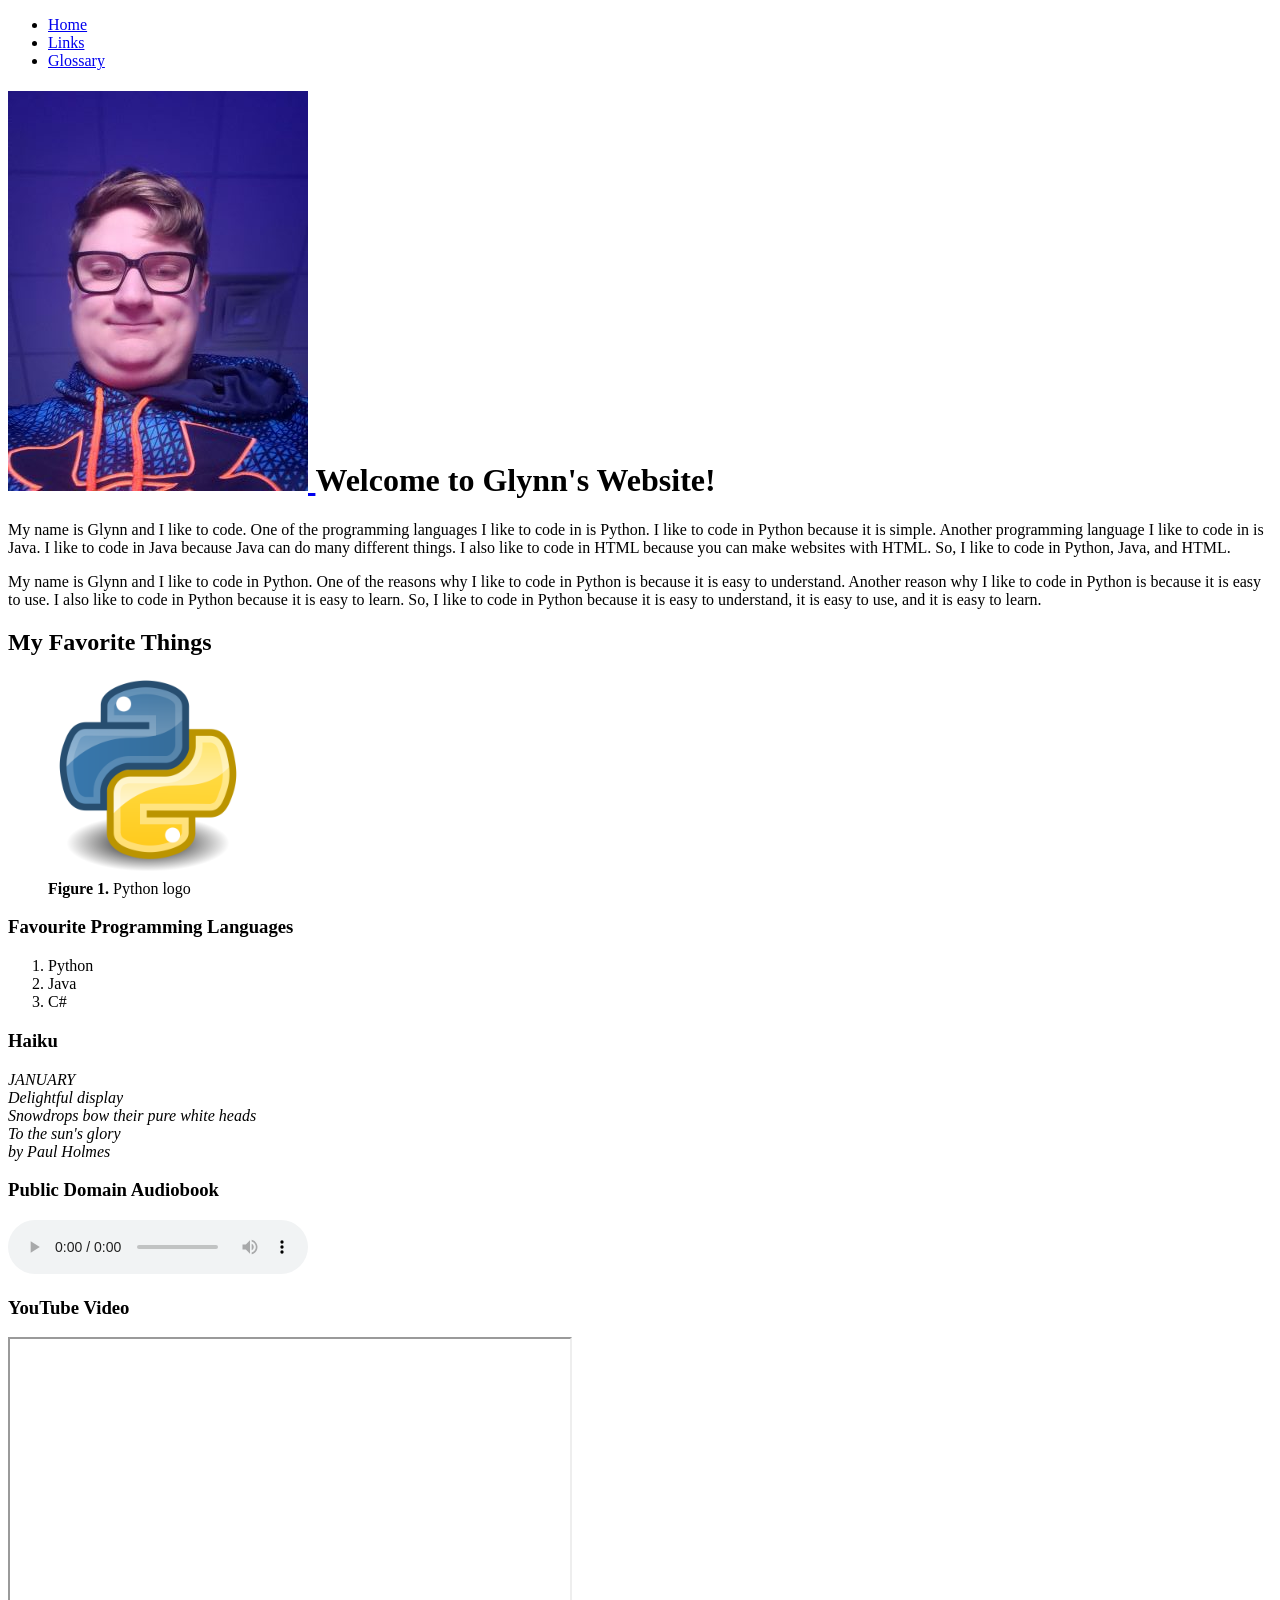
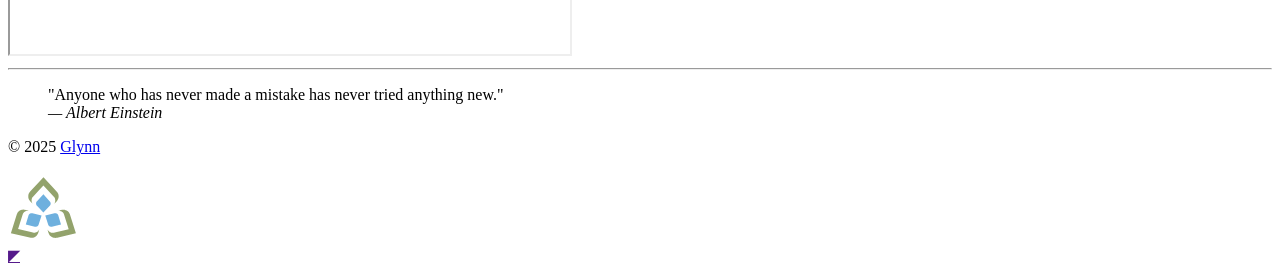
<file: index.html>
<!DOCTYPE html>
<html lang="en">

<head>
  <meta charset="utf-8">
  <title>Lab3</title>
  <meta name="author" content="Glynn">
  <meta name="description" content="My lab2 website">
  <link rel="icon" type="image/png" href="GLYNN494/favicon-96x96.png" sizes="96x96">
  <link rel="icon" type="image/svg+xml" href="GLYNN494/favicon.svg">
  <link rel="shortcut icon" href="GLYNN494/favicon.ico">
  <link rel="apple-touch-icon" sizes="180x180" href="GLYNN494/apple-touch-icon.png">
  <link rel="manifest" href="GLYNN494/site.webmanifest">
</head>

<body>
  <div class="width-wrap">
    <header id="top">
      <nav>
        <ul>
          <li>
            <a href="index.html">
              Home
            </a>
          </li>
          <li>
            <a href="links.html">
              Links
            </a>
          </li>
          <li>
            <a href="glossary.html">
              Glossary
            </a>
          </li>
        </ul>
      </nav>
    </header>
    <main>
      <h1>
        <a href="images/ImageofSelf.jpg">
          <img src="images/ImageofSelfThumbnail1.jpg" sizes="(max-width:500px) 150px, 
        300px" srcset="images/ImageofSelfThumbnail1.jpg 150w, images/ImageofSelfThumbnail2.jpg 300w"
            alt="Image of self">
        </a>
        Welcome to Glynn's Website!
      </h1>
      <p>
        My name is Glynn and I like to code. One of the programming languages I like to code in is Python. I like to
        code in Python because it is simple. Another programming language I like to code in is Java. I like to code in
        Java because Java can do many different things. I also like to code in HTML because you can make websites with
        HTML. So, I like to code in Python, Java, and HTML.
      </p>
      <p>
        My name is Glynn and I like to code in Python. One of the reasons why I like to code in Python is because it is
        easy to understand. Another reason why I like to code in Python is because it is easy to use. I also like to
        code in Python because it is easy to learn. So, I like to code in Python because it is easy to understand, it is
        easy to use, and it is easy to learn.
      </p>
      <h2>
        My Favorite Things
      </h2>
      <figure>
        <a href="https://www.python.org">
          <img src="images/logo.png" alt="logo" width="200" height="200">
        </a>
        <figcaption>
          <strong> Figure 1. </strong> Python logo
        </figcaption>
      </figure>
      <h3>
        Favourite Programming Languages
      </h3>
      <ol>
        <li>
          Python
        </li>
        <li>
          Java
        </li>
        <li>
          C#
        </li>
      </ol>
      <h3>
        Haiku
      </h3>
      <p>
        <cite>
          JANUARY <br> Delightful display <br> Snowdrops bow their pure white heads <br> To the sun's glory <br> by
          <span class="author"> Paul Holmes </span>
        </cite>
      </p>
      <h3>
        Public Domain Audiobook
      </h3>
      <audio controls>
        <source src="https://ia800200.us.archive.org/8/items/historical_tales_v4_1010/historicaltales04_26_morris.mp3"
          type="audio/mp3">
        <a href="historicaltales04_26_morris.mp3">Your browser does not support this audio file here is a link to
          download the audio file</a>
      </audio>
      <h3>
        YouTube Video
      </h3>
      <iframe width="560" height="315" src="https://www.youtube.com/embed/FV-0f4NfQ60?si=wlioVyWiGrkUNJKM"
        title="YouTube video player" 
        allow="accelerometer; autoplay; clipboard-write; encrypted-media; gyroscope; picture-in-picture; web-share"
        referrerpolicy="strict-origin-when-cross-origin" allowfullscreen>
      </iframe>
    </main>
    <footer>
      <hr>
      <blockquote>
        "Anyone who has never made a mistake has never tried anything new." <br>
        <cite> &mdash; <span class="author"> Albert Einstein </span> </cite>
      </blockquote>
      <p>
        &copy; 2025 <a href="mailto:24005191@saultcollege.ca?subject=Message%20from%20CSD112%20Website">Glynn</a>
      </p>
      <picture>
        <source type="image/svg+xml" srcset="images/sc-logo.svg" width="70">
        <img src="images/sc-logo.png" alt="Sault College logo"
          srcset="images/sc-logo.png, images/sc-logo_105.png 1.5x, images/sc-logo_140.png 2x">
      </picture>
    </footer>
    <a href="" title="Back to top">
      ◤
    </a>
  </div>
</body>

</html>
<!-- Found me!-->
</file>
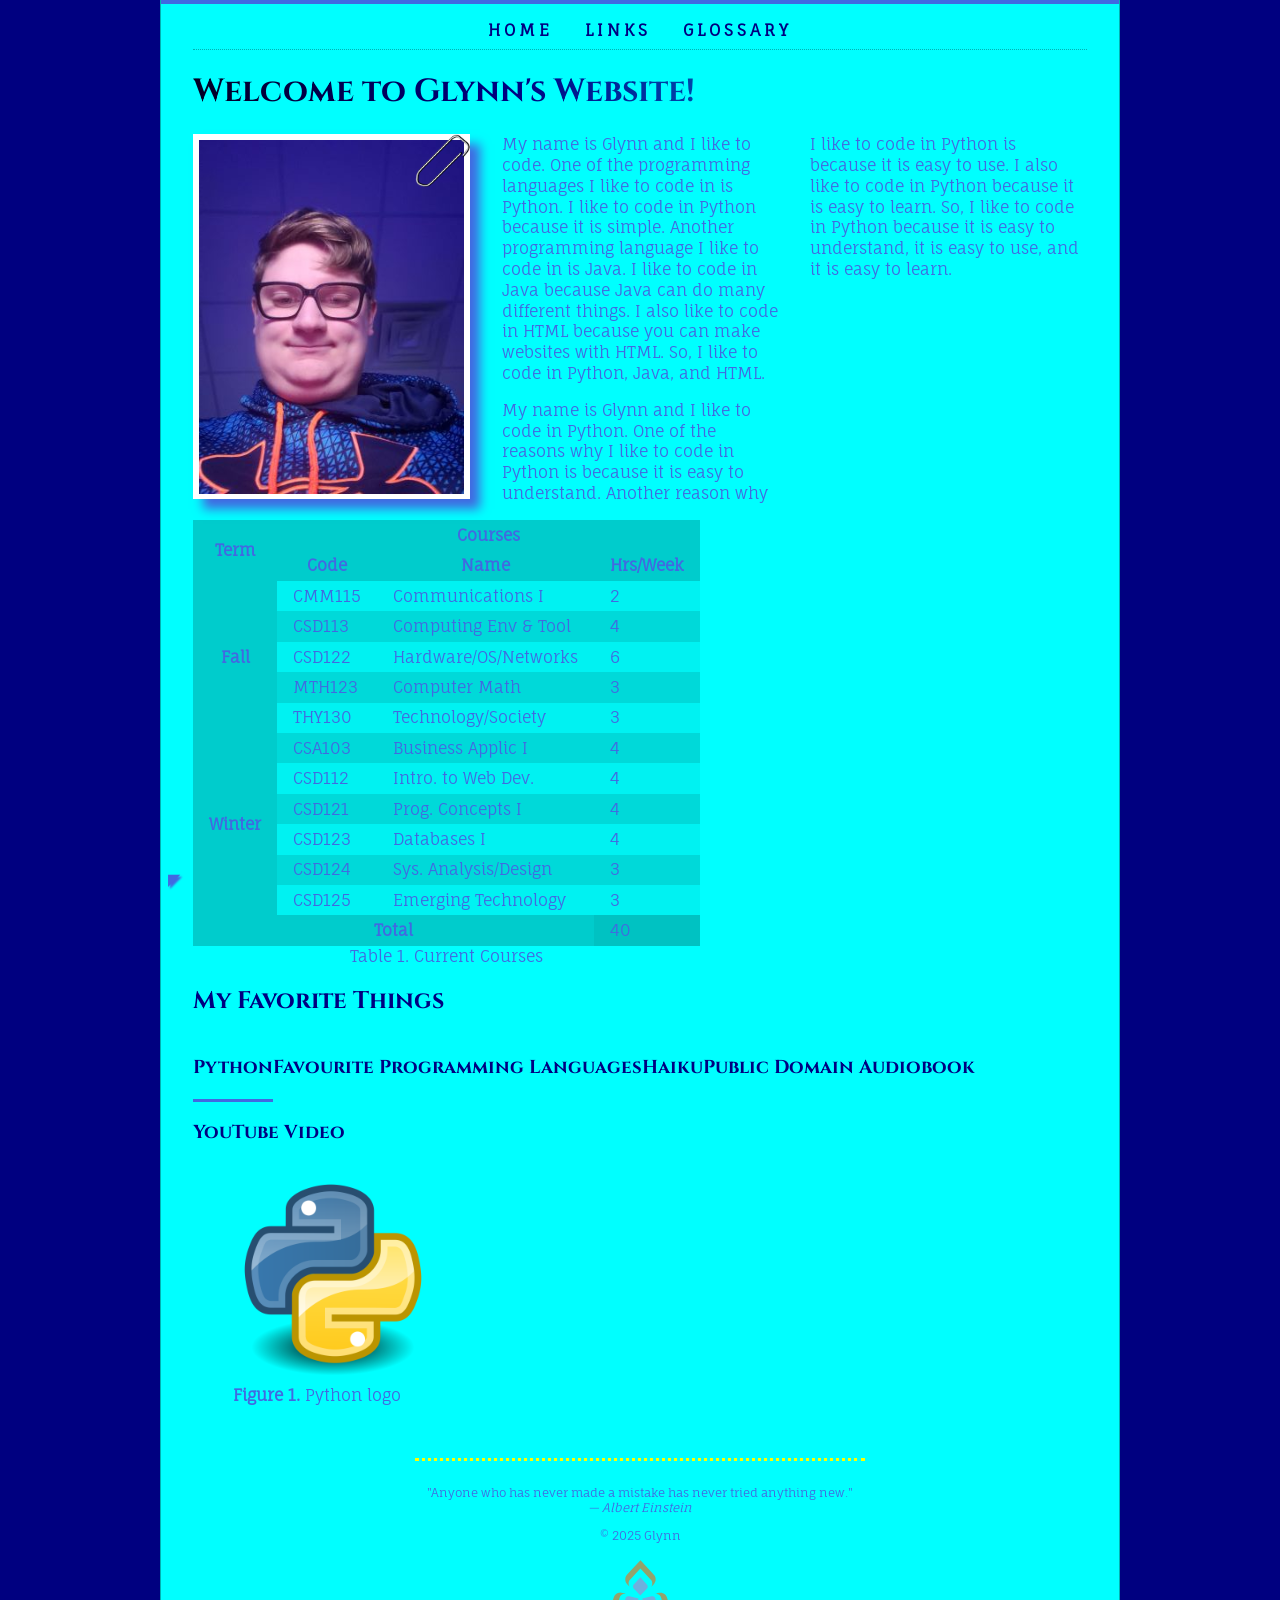
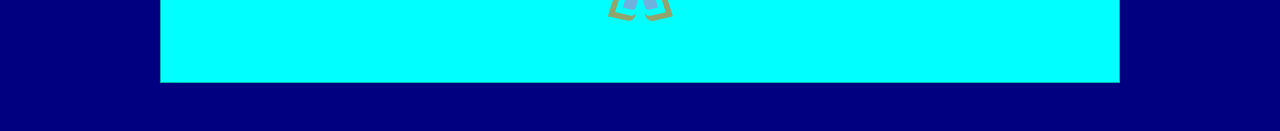
<file: site/index.html>
<!DOCTYPE html>
<html lang="en">

<head>
  <meta charset="utf-8">
  <title>Lab8</title>
  <meta name="author" content="Glynn">
  <meta name="description" content="My lab8 website">
  <link rel="icon" type="image/png" href="./favicon-96x96.png" sizes="96x96">
  <link rel="icon" type="image/svg+xml" href="./favicon.svg">
  <link rel="shortcut icon" href="./favicon.ico">
  <link rel="apple-touch-icon" sizes="180x180" href="./apple-touch-icon.png">
  <link rel="manifest" href="./site.webmanifest">
  <link rel="stylesheet" href="styles/normalize.css">
  <link rel="stylesheet" href="styles/main.css">
  <link rel="preconnect" href="https://fonts.googleapis.com">
  <link rel="preconnect" href="https://fonts.gstatic.com" crossorigin>
  <link href="https://fonts.googleapis.com/css2?family=Cinzel:wght@400..900&family=Fauna+One&display=swap"
    rel="stylesheet">
  <meta name="viewport" content="width=device-width,initial-scale=1">
</head>

<body>
  <div class="width-wrap">
    <header id="top">
      <nav>
        <input type="checkbox" id="menu-toggle">
        <label for="menu-toggle" class="sandwich-icon">
        </label>
        <ul>
          <li><a href="index.html">Home</a></li>
          <li><a href="links.html">Links</a></li>
          <li><a href="glossary.html">Glossary</a></li>
        </ul>
      </nav>
    </header>
    <main>
      <h1>
        Welcome to Glynn's Website!
      </h1>
      <div class="bio">
        <a href="images/ImageofSelf.jpg">
          <img src="images/ImageofSelfThumbnail1.jpg" sizes="(max-width:500px) 150px, 
      300px" srcset="images/ImageofSelfThumbnail1.jpg 150w, images/ImageofSelfThumbnail2.jpg 300w" alt="Image of self">
          <img src="images/paperclip.png" class="paperclip" alt="Paperclip">
        </a>
        <p>
          My name is Glynn and I like to code. One of the programming languages I like to code in is Python. I like to
          code in Python because it is simple. Another programming language I like to code in is Java. I like to code in
          Java because Java can do many different things. I also like to code in HTML because you can make websites with
          HTML. So, I like to code in Python, Java, and HTML.
        </p>
        <p>
          My name is Glynn and I like to code in Python. One of the reasons why I like to code in Python is because it
          is
          easy to understand. Another reason why I like to code in Python is because it is easy to use. I also like to
          code in Python because it is easy to learn. So, I like to code in Python because it is easy to understand, it
          is
          easy to use, and it is easy to learn.
        </p>
        <table>
          <caption>Table 1. Current Courses</caption>
          <thead>
            <tr>
              <th rowspan="2" scope="col">Term</th>
              <th colspan="3" scope="colgroup">Courses</th>
            </tr>
            <tr>
              <th scope="col">Code</th>
              <th scope="col">Name</th>
              <th scope="col">Hrs/Week</th>
            </tr>
          </thead>
          <tbody>
            <tr>
              <th rowspan="5" scope="rowgroup">Fall</th>
              <td id="fallfirst">CMM115</td>
              <td>Communications I</td>
              <td>2</td>
            </tr>
            <tr>
              <td>CSD113</td>
              <td>Computing Env & Tool</td>
              <td>4</td>
            </tr>
            <tr>
              <td>CSD122</td>
              <td>Hardware/OS/Networks</td>
              <td>6</td>
            </tr>
            <tr>
              <td>MTH123</td>
              <td>Computer Math</td>
              <td>3</td>
            </tr>
            <tr>
              <td>THY130</td>
              <td>Technology/Society</td>
              <td>3</td>
            </tr>
            <tr>
              <th rowspan="6" scope="rowgroup">Winter</th>
              <td id="winterfirst">CSA103</td>
              <td>Business Applic I</td>
              <td>4</td>
            </tr>
            <tr>
              <td>CSD112</td>
              <td>Intro. to Web Dev.</td>
              <td>4</td>
            </tr>
            <tr>
              <td>CSD121</td>
              <td>Prog. Concepts I</td>
              <td>4</td>
            </tr>
            <tr>
              <td>CSD123</td>
              <td>Databases I</td>
              <td>4</td>
            </tr>
            <tr>
              <td>CSD124</td>
              <td>Sys. Analysis/Design</td>
              <td>3</td>
            </tr>
            <tr>
              <td>CSD125</td>
              <td>Emerging Technology</td>
              <td>3</td>
            </tr>
          </tbody>
          <tfoot>
            <tr>
              <th colspan="3" scope="row">Total</th>
              <td>40</td>
            </tr>
          </tfoot>
        </table>
      </div>
      <h2>My Favorite Things</h2>
      <div class="favourites">
        <input type="radio" name="favourites" id="tab1" checked>
        <label for="tab1">
          <h3>
            Python
          </h3>
        </label>
        <div>
          <figure>
            <a href="https://www.python.org">
              <img src="images/logo.png" alt="logo" width="200" height="200">
            </a>
            <figcaption>
              <strong> Figure 1. </strong> Python logo
            </figcaption>
          </figure>
        </div>
        <input type="radio" name="favourites" id="tab2">
        <label for="tab2">
          <h3>
            Favourite Programming Languages
          </h3>
        </label>
        <div>
          <ol>
            <li>
              Python
            </li>
            <li>
              Java
            </li>
            <li>
              C#
            </li>
          </ol>
        </div>
        <input type="radio" name="favourites" id="tab3">
        <label for="tab3">
          <h3>
            Haiku
          </h3>
        </label>
        <div>
          <p>
            JANUARY <br> Delightful display <br> Snowdrops bow their pure white heads <br> To the sun's glory <br>

            <cite>by <span class="author"> Paul Holmes </span></cite>
          </p>
        </div>
        <input type="radio" name="favourites" id="tab4">
        <label for="tab4">
          <h3>
            Public Domain Audiobook
          </h3>
        </label>
        <div>
          <audio controls>
            <source
              src="https://ia800200.us.archive.org/8/items/historical_tales_v4_1010/historicaltales04_26_morris.mp3"
              type="audio/mp3">
            <a href="./historicaltales04_26_morris.mp3">Your browser does not support this audio file here is a link to
              download the audio file</a>
          </audio>
        </div>
        <input type="radio" name="favourites" id="tab5">
        <label for="tab5">
          <h3>
            YouTube Video
          </h3>
        </label>
        <div>
          <iframe width="560" height="315" src="https://www.youtube.com/embed/FV-0f4NfQ60?si=wlioVyWiGrkUNJKM"
            title="YouTube video player"
            allow="accelerometer; autoplay; clipboard-write; encrypted-media; gyroscope; picture-in-picture; web-share"
            referrerpolicy="strict-origin-when-cross-origin" allowfullscreen>
          </iframe>
        </div>
      </div>
    </main>
    <footer>
      <hr>
      <blockquote>
        "Anyone who has never made a mistake has never tried anything new." <br>
        <cite>&mdash; <span class="author"> Albert Einstein </span> </cite>
      </blockquote>
      <p>
        &copy; 2025 <a href="mailto:24005191@saultcollege.ca?subject=Message%20from%20CSD112%20Website">Glynn</a>
      </p>
      <picture>
        <source type="image/svg+xml" srcset="images/sc-logo.svg" width="70">
        <img src="images/sc-logo.png" alt="Sault College logo"
          srcset="images/sc-logo.png, images/sc-logo_105.png 1.5x, images/sc-logo_140.png 2x">
      </picture>
    </footer>
    <a href="#top" title="Back to top">◤</a>
  </div>
</body>

</html>
<!-- Found me!-->
</file>
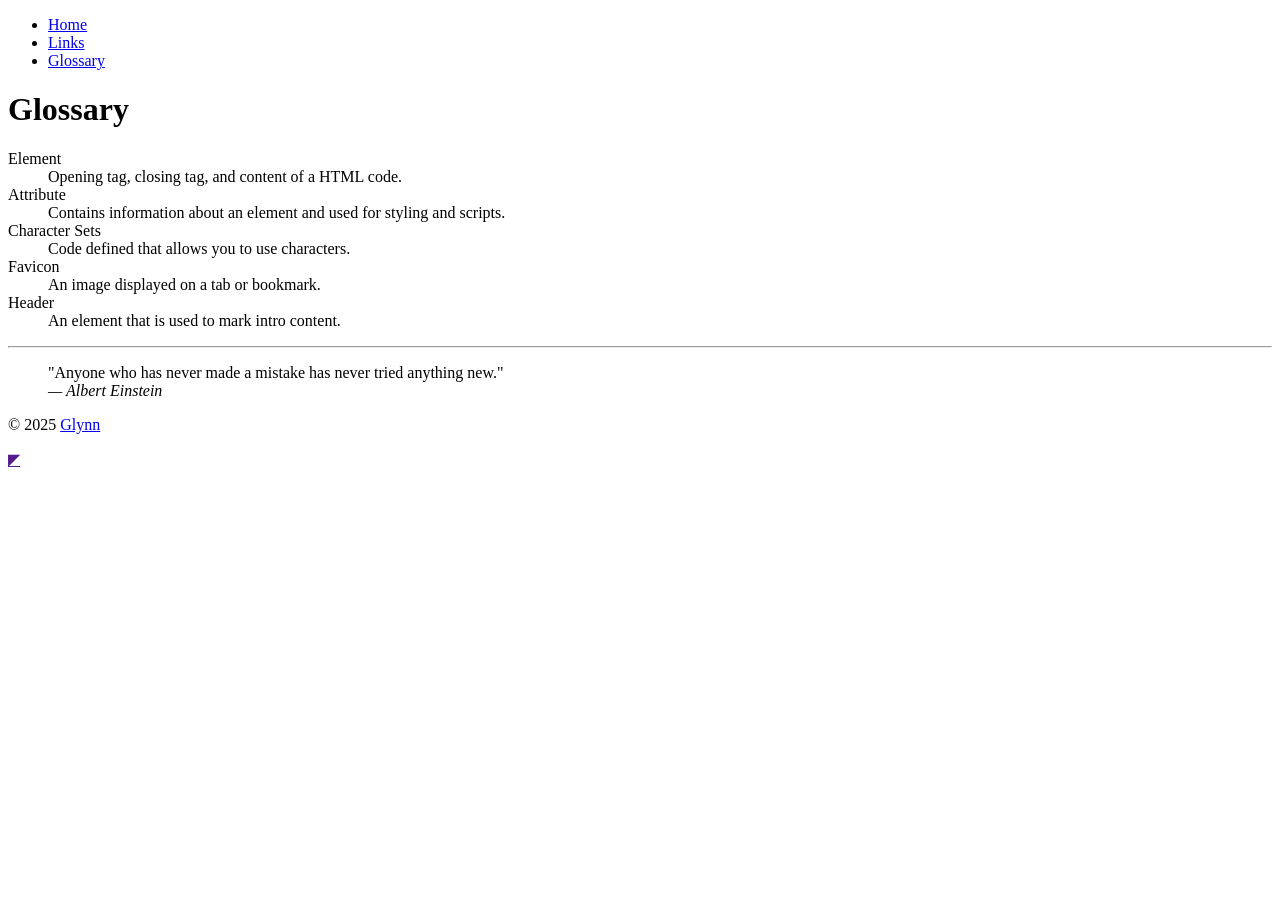
<file: glossary.html>
<!DOCTYPE html>
<html lang="en">

<head>
  <meta charset="utf-8">
  <title>Lab3</title>
  <meta name="author" content="Glynn">
  <meta name="description" content="My lab2 website">
  <link rel="icon" type="image/png" href="GLYNN494/favicon-96x96.png" sizes="96x96">
  <link rel="icon" type="image/svg+xml" href="GLYNN494/favicon.svg">
  <link rel="shortcut icon" href="GLYNN494/favicon.ico">
  <link rel="apple-touch-icon" sizes="180x180" href="GLYNN494/apple-touch-icon.png">
  <link rel="manifest" href="GLYNN494/site.webmanifest">
</head>

<body>
  <div class="width-wrap">
    <header id="top">
      <nav>
        <ul>
          <li>
            <a href="index.html">
              Home
            </a>
          </li>
          <li>
            <a href="links.html">
              Links
            </a>
          </li>
          <li>
            <a href="glossary.html">
              Glossary
            </a>
          </li>
        </ul>
      </nav>
    </header>
    <main>
      <h1>
        Glossary
      </h1>
      <dl>
        <dt>
          Element
        </dt>
        <dd>
          Opening tag, closing tag, and content of a HTML code.
        </dd>
        <dt>
          Attribute
        </dt>
        <dd>
          Contains information about an element and used for styling and scripts.
        </dd>
        <dt>
          Character Sets
        </dt>
        <dd>
          Code defined that allows you to use characters.
        </dd>
        <dt>
          Favicon
        </dt>
        <dd>
          An image displayed on a tab or bookmark.
        </dd>
        <dt>
          Header
        </dt>
        <dd>
          An element that is used to mark intro content.
        </dd>
      </dl>
    </main>
    <footer>
      <hr>
      <blockquote>
        "Anyone who has never made a mistake has never tried anything new." <br>
        <cite> &mdash; <span class="author"> Albert Einstein </span> </cite>
      </blockquote>
      <p>
        &copy; 2025 <a href="mailto:24005191@saultcollege.ca?subject=Message%20from%20CSD112%20Website">Glynn</a>
      </p>
    </footer>
    <a href="" title="Back to top">
      ◤
    </a>
  </div>
</body>

</html>
<!-- Found me!-->
</file>
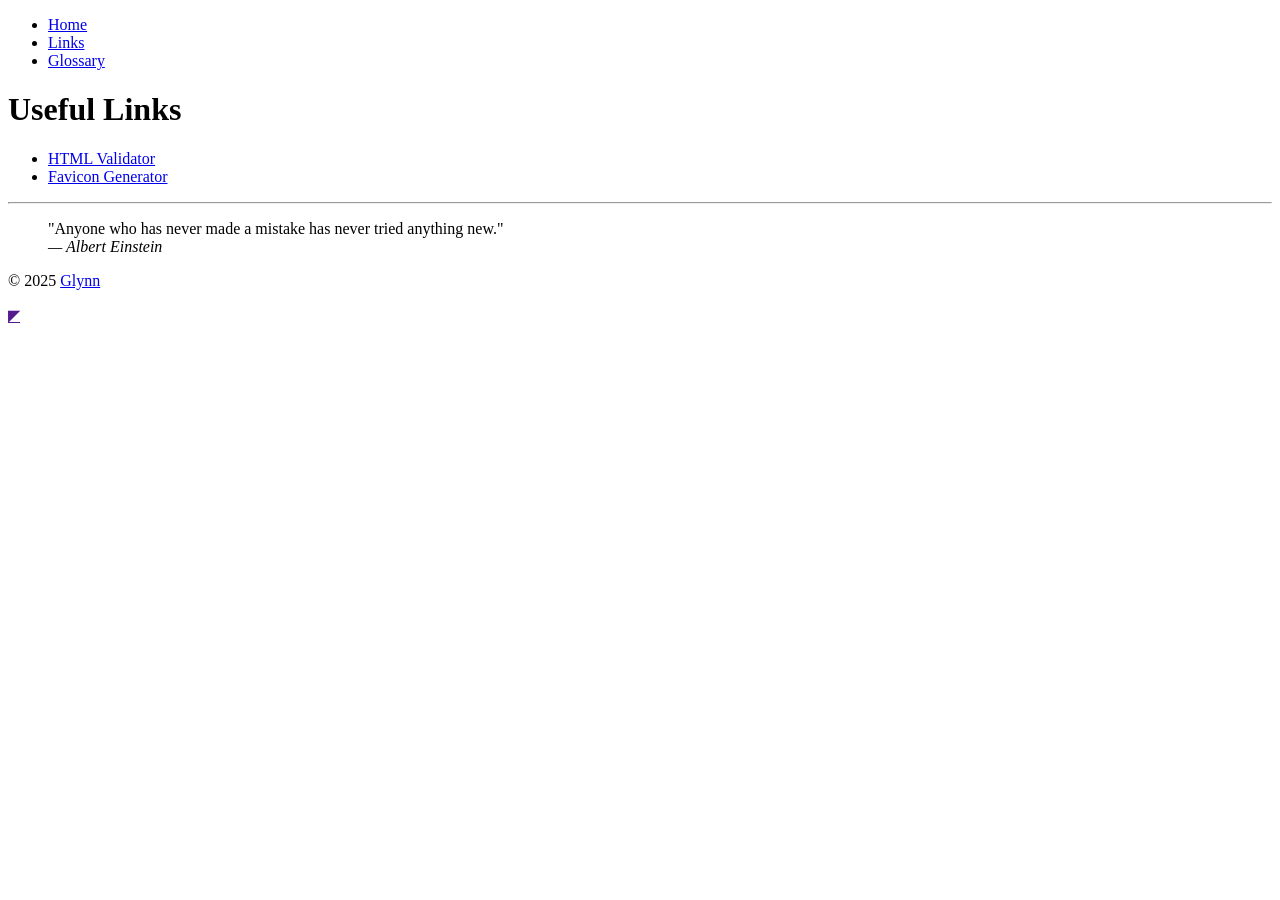
<file: links.html>
<!DOCTYPE html>
<html lang="en">

<head>
  <meta charset="utf-8">
  <title>Lab3</title>
  <meta name="author" content="Glynn">
  <meta name="description" content="My lab2 website">
  <link rel="icon" type="image/png" href="GLYNN494/favicon-96x96.png" sizes="96x96">
  <link rel="icon" type="image/svg+xml" href="GLYNN494/favicon.svg">
  <link rel="shortcut icon" href="GLYNN494/favicon.ico">
  <link rel="apple-touch-icon" sizes="180x180" href="GLYNN494/apple-touch-icon.png">
  <link rel="manifest" href="GLYNN494/site.webmanifest">
</head>

<body>
  <div class="width-wrap">
    <header id="top">
      <nav>
        <ul>
          <li>
            <a href="index.html">
              Home
            </a>
          </li>
          <li>
            <a href="links.html">
              Links
            </a>
          </li>
          <li>
            <a href="glossary.html">
              Glossary
            </a>
          </li>
        </ul>
      </nav>
    </header>
    <main>
      <h1>
        Useful Links
      </h1>
      <ul>
        <li>
          <a href="https://validator.w3.org/nu/" title="HTML Validator Link" target="_blank">
            HTML Validator
          </a>
        </li>
        <li>
          <a href="https://realfavicongenerator.net/" title="Favicon Generator Link" target="_blank">
            Favicon Generator
          </a>
        </li>
      </ul>
    </main>
    <footer>
      <hr>
      <blockquote>
        "Anyone who has never made a mistake has never tried anything new." <br>
        <cite> &mdash; <span class="author"> Albert Einstein </span> </cite>
      </blockquote>
      <p>
        &copy; 2025 <a href="mailto:24005191@saultcollege.ca?subject=Message%20from%20CSD112%20Website">Glynn</a>
      </p>
    </footer>
    <a href="" title="Back to top">
      ◤
    </a>
  </div>
</body>

</html>
<!-- Found me!-->
</file>
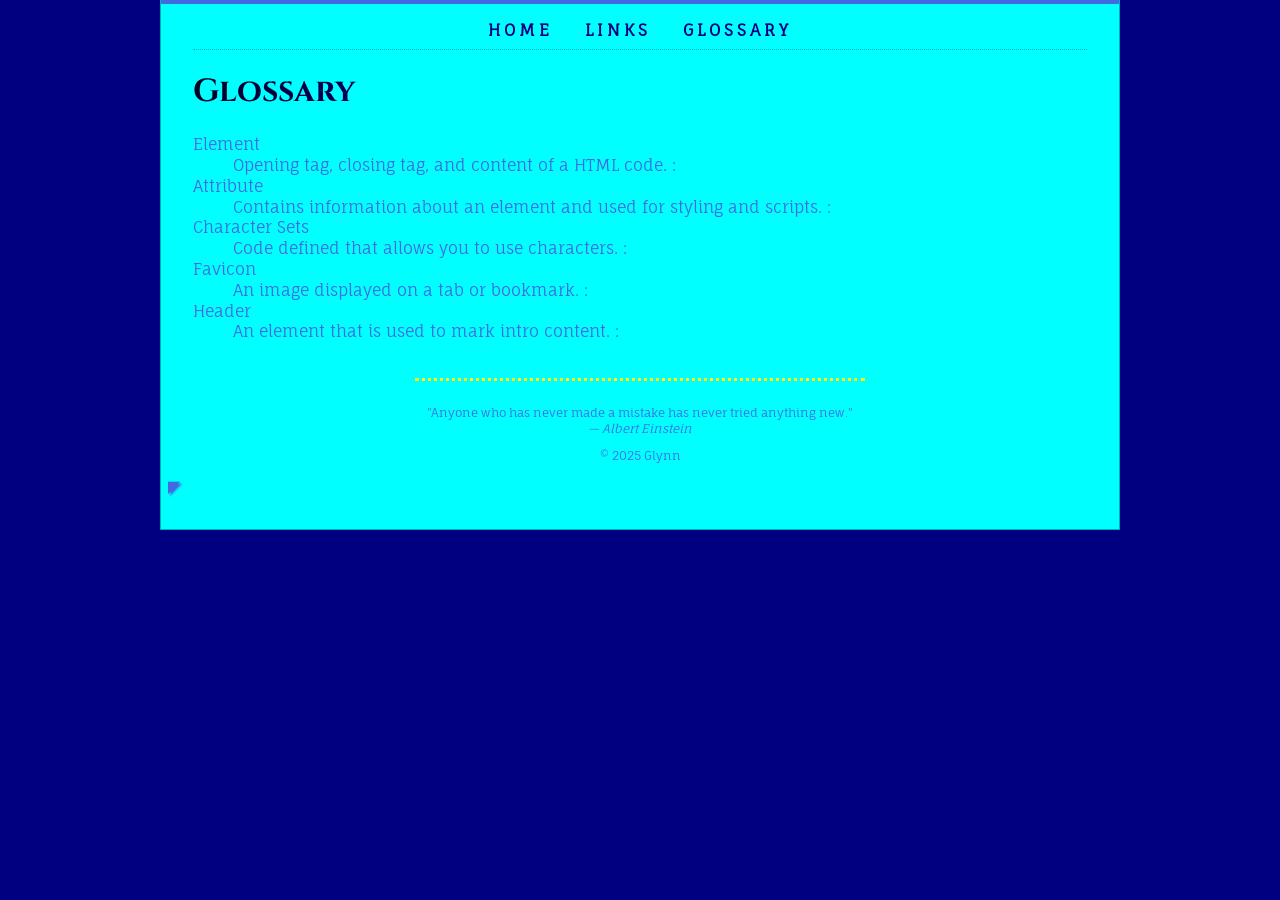
<file: site/glossary.html>
<!DOCTYPE html>
<html lang="en">

<head>
  <meta charset="utf-8">
  <title>Lab8</title>
  <meta name="author" content="Glynn">
  <meta name="description" content="My lab8 website">
  <link rel="icon" type="image/png" href="./favicon-96x96.png" sizes="96x96">
  <link rel="icon" type="image/svg+xml" href="./favicon.svg">
  <link rel="shortcut icon" href="./favicon.ico">
  <link rel="apple-touch-icon" sizes="180x180" href="./apple-touch-icon.png">
  <link rel="manifest" href="./site.webmanifest">
  <link rel="stylesheet" href="styles/normalize.css">
  <link rel="stylesheet" href="styles/main.css">
  <link rel="preconnect" href="https://fonts.googleapis.com">
  <link rel="preconnect" href="https://fonts.gstatic.com" crossorigin>
  <link href="https://fonts.googleapis.com/css2?family=Cinzel:wght@400..900&family=Fauna+One&display=swap"
    rel="stylesheet">
  <meta name="viewport" content="width=device-width,initial-scale=1">
</head>

<body>
  <div class="width-wrap">
    <header id="top">
      <nav>
        <input type="checkbox" id="menu-toggle">
        <label for="menu-toggle" class="sandwich-icon">
        </label>
        <ul>
          <li><a href="index.html">Home</a></li>
          <li><a href="links.html">Links</a></li>
          <li><a href="glossary.html">Glossary</a></li>
        </ul>
      </nav>
    </header>
    <main>
      <h1>
        Glossary
      </h1>
      <dl>
        <dt>
          Element
        </dt>
        <dd>
          Opening tag, closing tag, and content of a HTML code.
        </dd>
        <dt>
          Attribute
        </dt>
        <dd>
          Contains information about an element and used for styling and scripts.
        </dd>
        <dt>
          Character Sets
        </dt>
        <dd>
          Code defined that allows you to use characters.
        </dd>
        <dt>
          Favicon
        </dt>
        <dd>
          An image displayed on a tab or bookmark.
        </dd>
        <dt>
          Header
        </dt>
        <dd>
          An element that is used to mark intro content.
        </dd>
      </dl>
    </main>
    <footer>
      <hr>
      <blockquote>
        "Anyone who has never made a mistake has never tried anything new." <br>
        <cite>&mdash; <span class="author"> Albert Einstein </span> </cite>
      </blockquote>
      <p>
        &copy; 2025 <a href="mailto:24005191@saultcollege.ca?subject=Message%20from%20CSD112%20Website">Glynn</a>
      </p>
    </footer>
    <a href="#top" title="Back to top">◤</a>
  </div>
</body>

</html>
<!-- Found me!-->
</file>
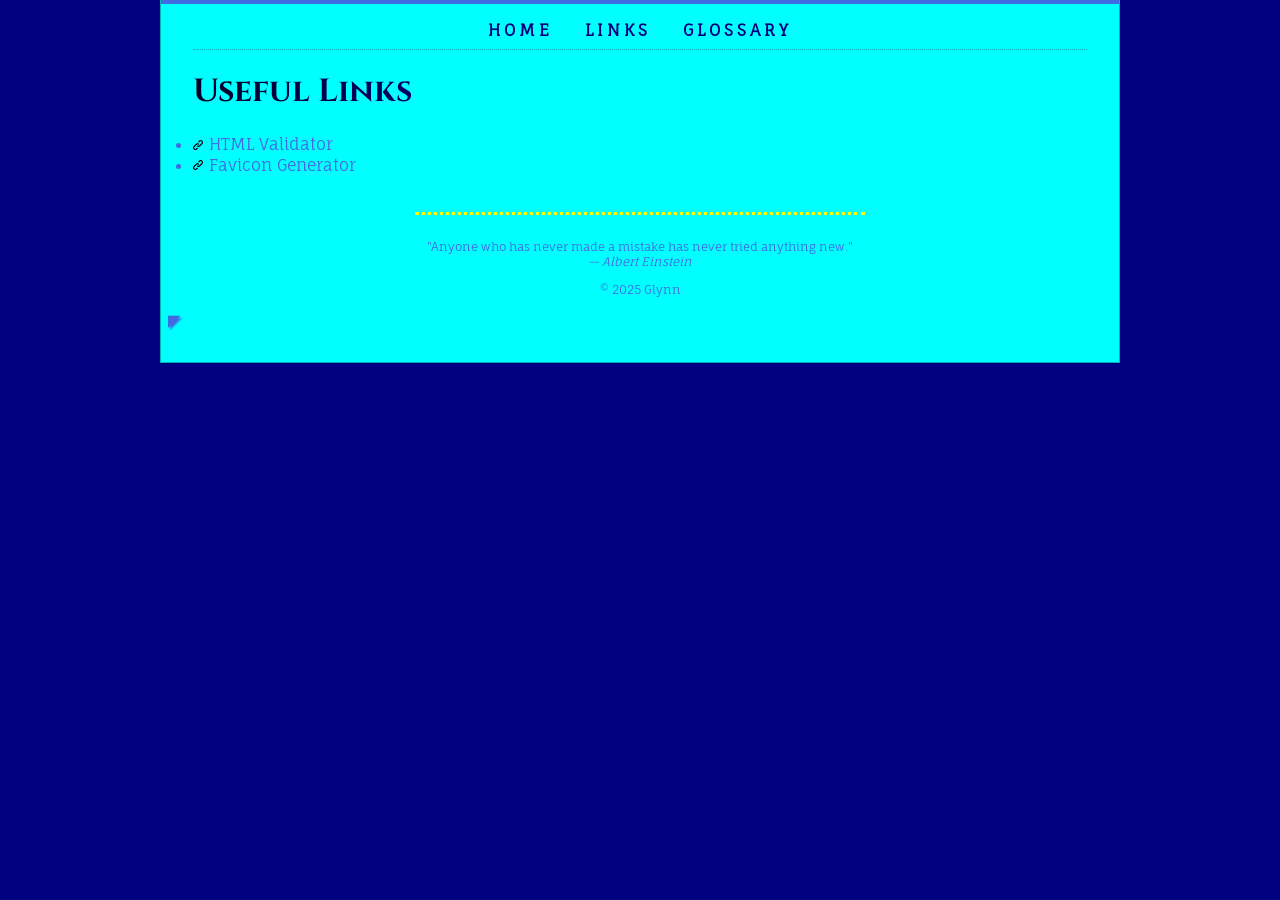
<file: site/links.html>
<!DOCTYPE html>
<html lang="en">

<head>
  <meta charset="utf-8">
  <title>Lab8</title>
  <meta name="author" content="Glynn">
  <meta name="description" content="My lab8 website">
  <link rel="icon" type="image/png" href="./favicon-96x96.png" sizes="96x96">
  <link rel="icon" type="image/svg+xml" href="./favicon.svg">
  <link rel="shortcut icon" href="./favicon.ico">
  <link rel="apple-touch-icon" sizes="180x180" href="./apple-touch-icon.png">
  <link rel="manifest" href="./site.webmanifest">
  <link rel="stylesheet" href="styles/normalize.css">
  <link rel="stylesheet" href="styles/main.css">
  <link rel="preconnect" href="https://fonts.googleapis.com">
  <link rel="preconnect" href="https://fonts.gstatic.com" crossorigin>
  <link href="https://fonts.googleapis.com/css2?family=Cinzel:wght@400..900&family=Fauna+One&display=swap"
    rel="stylesheet">
  <style>
    main ul {
      padding: 0;
    }

    main li {
      padding-left: 1em;
      background: url(images/link.png);
      background-size: 10px, 10px;
      background-repeat: no-repeat;
      background-position: left center;
    }
  </style>
  <meta name="viewport" content="width=device-width,initial-scale=1">
</head>

<body>
  <div class="width-wrap">
    <header id="top">
      <nav>
        <input type="checkbox" id="menu-toggle">
        <label for="menu-toggle" class="sandwich-icon">
        </label>
        <ul>
          <li><a href="index.html">Home</a></li>
          <li><a href="links.html">Links</a></li>
          <li><a href="glossary.html">Glossary</a></li>
        </ul>
      </nav>
    </header>
    <main>
      <h1>
        Useful Links
      </h1>
      <ul>
        <li>
          <a href="https://validator.w3.org/nu/" title="HTML Validator" target="_blank">
            HTML Validator
          </a>
        </li>
        <li>
          <a href="https://realfavicongenerator.net/" title="Favicon Generator" target="_blank">
            Favicon Generator
          </a>
        </li>
      </ul>
    </main>
    <footer>
      <hr>
      <blockquote>
        "Anyone who has never made a mistake has never tried anything new." <br>
        <cite>&mdash; <span class="author"> Albert Einstein </span> </cite>
      </blockquote>
      <p>
        &copy; 2025 <a href="mailto:24005191@saultcollege.ca?subject=Message%20from%20CSD112%20Website">Glynn</a>
      </p>
    </footer>
    <a href="#top" title="Back to top">◤</a>
  </div>
</body>

</html>
<!-- Found me!-->
</file>
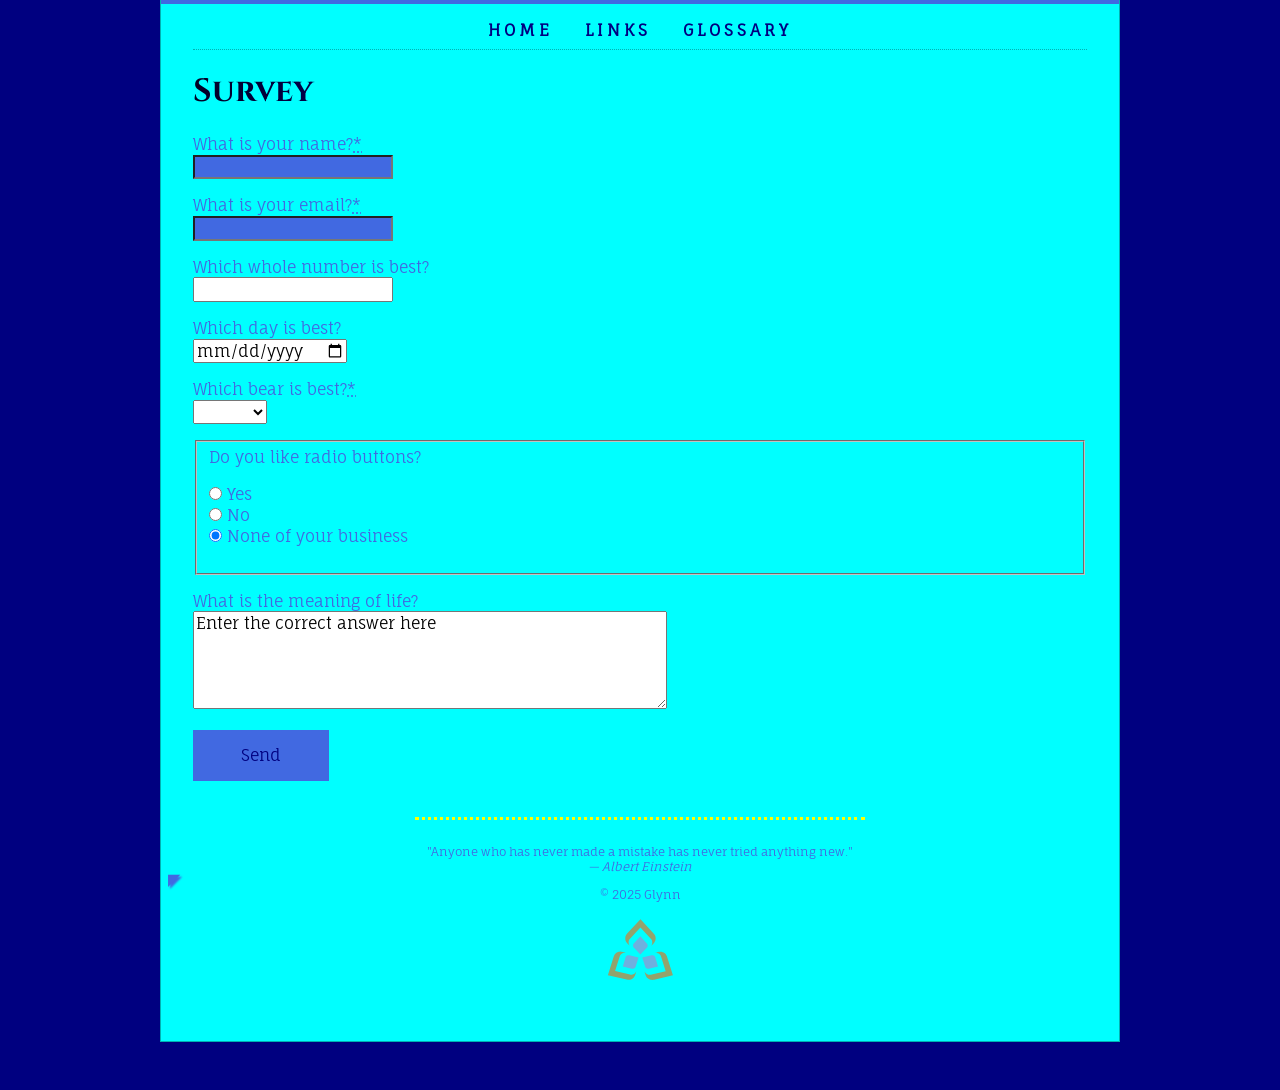
<file: site/survey.html>
<!DOCTYPE html>
<html lang="en">

<head>
  <meta charset="utf-8">
  <title>Lab8</title>
  <meta name="author" content="Glynn">
  <meta name="description" content="My lab8 website">
  <link rel="icon" type="image/png" href="./favicon-96x96.png" sizes="96x96">
  <link rel="icon" type="image/svg+xml" href="./favicon.svg">
  <link rel="shortcut icon" href="./favicon.ico">
  <link rel="apple-touch-icon" sizes="180x180" href="./apple-touch-icon.png">
  <link rel="manifest" href="./site.webmanifest">
  <link rel="stylesheet" href="styles/normalize.css">
  <link rel="stylesheet" href="styles/main.css">
  <link rel="preconnect" href="https://fonts.googleapis.com">
  <link rel="preconnect" href="https://fonts.gstatic.com" crossorigin>
  <link href="https://fonts.googleapis.com/css2?family=Cinzel:wght@400..900&family=Fauna+One&display=swap"
    rel="stylesheet">
  <meta name="viewport" content="width=device-width,initial-scale=1">
</head>

<body>
  <div class="width-wrap">
    <header id="top">
      <nav>
        <input type="checkbox" id="menu-toggle">
        <label for="menu-toggle" class="sandwich-icon">
        </label>
        <ul>
          <li><a href="index.html">Home</a></li>
          <li><a href="links.html">Links</a></li>
          <li><a href="glossary.html">Glossary</a></li>
        </ul>
      </nav>
    </header>
    <main>
      <div id="creating-a-web-form">
        <h1>Survey</h1>
        <form action="https://formspree.io/f/xwpleyvk" method="POST">
          <p>
            <label for="name_field" id="name_field_label">What is your name?<abbr title="required">*</abbr></label>
            <input name="name_field" id="name_field" type="text" required>
          </p>
          <p>
            <label for="email_field" id="email_field_label">What is your email?<abbr title="required">*</abbr></label>
            <input name="email_field" id="email_field" type="email" required>
          </p>
          <p>
            <label for="best_whole_number" id="best_whole_number_label">Which whole number is best?</label>
            <input name="best_whole_number" id="best_whole_number" type="number" min="1">
          </p>
          <p>
            <label for="best_day" id="best_day_label">Which day is best?</label>
            <input name="best_day" id="best_day" type="date">
          </p>
          <p>
            <label for="best_bear" id="best_bear_label">Which bear is best?<abbr title="required">*</abbr></label>
            <select name="best_bear" id="best_bear">
              <option value="">&nbsp;</option>
              <option value="Black">Black</option>
              <option value="Brown">Brown</option>
              <option value="Care">Care</option>
              <option value="Panda">Panda</option>
              <option value="Polar">Polar</option>
              <option value="Teddy">Teddy</option>
            </select>
          </p>
          <fieldset>
            Do you like radio buttons?
            <ul>
              <li>
                <input type="radio" name="enjoys_radio_buttons" value="yes" id="enjoys_radio_buttons_yes">
                <label for="enjoys_radio_buttons_yes" id="enjoys_radio_buttons_yes_label">Yes</label>
              </li>
              <li>
                <input type="radio" name="enjoys_radio_buttons" value="no" id="enjoys_radio_buttons_no">
                <label for="enjoys_radio_buttons_no" id="enjoys_radio_buttons_no_label">No</label>
              </li>
              <li>
                <input type="radio" name="enjoys_radio_buttons" value="?"
                  id="enjoys_radio_buttons_none_of_your_business" checked>
                <label for="enjoys_radio_buttons_none_of_your_business"
                  id="enjoys_radio_buttons_none_of_your_business_label">None of your business</label>
              </li>
            </ul>
          </fieldset>
          <p>
            <label for="life_meaning" id="life_meaning_label">What is the meaning of life?</label>
            <textarea name="life_meaning" id="life_meaning" cols="50" rows="5">Enter the correct answer here</textarea>
          </p>
          <p>
            <button type="submit">Send</button>
          </p>
        </form>
      </div>
    </main>
    <footer>
      <hr>
      <blockquote>
        "Anyone who has never made a mistake has never tried anything new." <br>
        <cite>&mdash; <span class="author"> Albert Einstein </span> </cite>
      </blockquote>
      <p>
        &copy; 2025 <a href="mailto:24005191@saultcollege.ca?subject=Message%20from%20CSD112%20Website">Glynn</a>
      </p>
      <picture>
        <source type="image/svg+xml" srcset="images/sc-logo.svg" width="70">
        <img src="images/sc-logo.png" alt="Sault College logo"
          srcset="images/sc-logo.png, images/sc-logo_105.png 1.5x, images/sc-logo_140.png 2x">
      </picture>
    </footer>
    <a href="#top" title="Back to top">◤</a>
  </div>
</body>

</html>
<!-- Found me!-->
</file>
<file: site/styles/main.css>
html {
    box-sizing: border-box;
}

*,
*::before,
*::after {
    box-sizing: inherit;
}

.width-wrap {
    max-width: 960px;
    margin-left: auto;
    margin-right: auto;
    padding-left: 2em;
    padding-right: 2em;
    padding-bottom: 2em;
    border-width: 1px;
    border-style: solid;
    border-color: rgba(0, 0, 0, 0.3);
    border-top: 0;
    margin-bottom: 3em;
    background-color: cyan
}

footer hr {
    border: none;
    width: 50vh;
    min-width: 300px;
    max-width: 890px;
    margin-top: 3em;
    margin-bottom: 2em;
    border-bottom: 3px;
    border-bottom-style: dotted;
    border-bottom-color: yellow;
}

dd::after {
    content: ":";
}

body {
    color: #4169e1;
    background-color: #000080;
    font-family: "Fauna One", serif;
    font-weight: 400;
    font-style: normal;
    line-height: 1.3;
}

h1,
h2,
h3 {
    color: #000080
}

a {
    color: #4169e1;
    text-decoration: none
}

header nav a {
    color: #000080;
}

::selection {
    background-color: #000080;
}

header {
    border-top: rgba(0, 0, 0, 0.1);
    border-top: 4px;
    border-top-style: solid;
    margin-left: -2em;
    margin-right: -2em;
}

header nav {
    border-bottom-width: 1px;
    border-bottom-style: dotted;
    border-bottom-color: rgba(0, 0, 0, 0.3);
    margin-left: 2em;
    margin-right: 2em;

}

header nav ul {
    margin: 0;
    padding: 0;
}

header li {
    list-style: none;
}

header ul {
    display: flex;
    justify-content: center;
}

nav a {
    border-top: rgb(0, 0, 128, 0);
    border-top-width: 4px;
    border-top-style: solid;
    margin-top: -4px;
    display: inline-block;
    padding-top: 1em;
    padding-bottom: 0.5em;
    margin-left: 1em;
    margin-right: 1em;
    font-weight: bold;
    text-transform: uppercase;
    letter-spacing: 4px;
}

nav a:hover {
    border-top: rgb(0, 0, 128, 1);
    border-top-width: 4px;
    border-top-style: solid;
    margin-top: -4px;
    text-decoration: none;
}

td,
th {
    padding-top: 0.3em;
    padding-bottom: 0.3em;
    padding-left: 1em;
    padding-right: 1em;

}

thead,
tfoot,
tbody th {
    background-color: rgba(0, 0, 0, 0.2);

}

td {
    background-color: rgba(0, 0, 0, 0.05);
}

tbody tr:nth-child(even) td {
    background-color: rgba(0, 0, 0, 0.15);

}

label {
    display: block;
}

input[type="radio"]+label,
input[type="checkbox"]+label {
    display: inline;
}

button[type="submit"] {
    border: none;
    padding-top: 1em;
    padding-bottom: 1em;
    padding-left: 3em;
    padding-right: 3em;
    color: #000080;
    background-color: #4169e1
}

input:invalid {
    background-color: #4169e1
}

h1,
h2,
h3,
h4,
h5,
h6 {
    font-family: "Cinzel", serif;
    font-style: normal;
}

a:hover {
    text-decoration: underline;
}

iframe {
    border-top-right-radius: 2em;
    border-bottom-left-radius: 2em;
}

fieldset ul {
    list-style-type: none;
    padding: 0
}

h1 {
    background: rgb(2, 0, 36);
    background: linear-gradient(90deg, rgba(2, 0, 36, 1) 0%, rgba(0, 0, 128, 1) 35%, rgba(0, 212, 255, 1) 100%);
    background-clip: text;
    color: transparent;
}

div[class="bio"] {
    column-width: 13em;
    column-gap: 2em;
}

table {
    caption-side: bottom;
    column-span: all;
    margin-top: 1em;
    border-collapse: collapse;
}

img {
    max-width: 100%;
}

img[alt="Image of self"] {
    padding: 2%;
    background-color: white;
    box-shadow: 10px 10px 10px;
}

footer {
    font-size: 75%;
    text-align: center;
}

a[title="Back to top"] {
    text-shadow: 2px 2px 2px;
    text-decoration: none;
    margin-left: -25px;
    position: sticky;
    bottom: 10px;
    display: inline-block;
}

a[title="Back to top"]:hover {
    transition: rotate 200ms;
    rotate: 45deg;
}

ol {
    list-style-type: upper-roman;
}


div[class="favourites"] label+div {
    display: none;
    width: 100%;
}

div[class="favourites"] input:checked+label+div {
    display: block;
}

div[class="favourites"] input {
    display: none;
}

div[class="favourites"] {
    display: flex;
    flex-wrap: wrap;
}

div[class="favourites"] label {
    order: -1;
}

div[class="favourites"] input:checked+label {
    border-bottom: solid;
}

div[class="gallery"] {
    display: grid;
    grid-template-columns: repeat(auto-fill, minmax(180px, 1fr));
    grid-column-gap: 10px;
    grid-row-gap: 10px;
}

div[class="gallery"] img {
    display: block;
    width: 100%;
    height: 100%;
    object-fit: cover;
}

div[class="gallery"] .col-span-2 {
    grid-column: 2 span;
}

div[class="gallery"] .row-span-2 {
    grid-row: 2 span;
}


div[class="gallery"] a:hover {
    transition: scale 200ms;
    scale: 1.1;
}

img[class="paperclip"] {
    background: none;
    box-shadow: none;
    width: 20%;
    position: absolute;
    right: 0;
    top: 0;

}

div[class="bio"] a {
    display: inline-block;
    position: relative;
}

@media screen and (max-width: 799px) {
    div[class="favourites"] {
        flex-direction: column;
    }

    div[class="favourites"] label {
        order: 0;
    }

    div[class="favourites"] input:checked+label {
        width: fit-content;
    }

}

@media screen and (max-width: 538px) {

    div[class="bio"] thead,
    tfoot,
    th {
        display: none;
    }

    div[class="bio"] td {
        display: block;
        padding-top: 0;
        padding-bottom: 0;
        padding-left: 1rem;
        padding-right: 1rem;
    }

    div[class="bio"] table {
        caption-side: top;
    }

    div[class="bio"] tbody tr td:first-child {
        padding-top: 0.3em;
        font-weight: bold;
    }

    div[class="bio"] td[id="fallfirst"] {
        padding-top: 0.3em;
        font-weight: bold;
    }

    div[class="bio"] td[id="winterfirst"] {
        padding-top: 0.3em;
        font-weight: bold;
    }

    div[class="bio"] tr td:last-child {
        padding-bottom: 0.3em;
        font-style: italic;
        font-size: 0.8em;
    }

    div[class="bio"] tr td:last-child::after {
        content: " hrs/wk";
    }
}

@media screen and (max-width: 449px) {
    div[class="gallery"] .col-span-2 {
        grid-column: 1 span;
    }
}

@media screen and (max-width: 325px) {
    header[id="top"] nav ul {
        flex-direction: column;
        align-items: center;
        height: 0;
        overflow: hidden;
    }

    header[id="top"] nav a {
        padding-top: 0.5em;
        border-top: none;
    }

    header[id="top"] nav a:hover {
        border-top: none;
        border-bottom: solid;
    }

    header[id="top"] nav input[id="menu-toggle"]:checked+label[class="sandwich-icon"]+ul {
        overflow: visible;
        transition: height 200ms;
        height: 6em;
    }
}

input[id="menu-toggle"] {
    display: none;
}

label[class="sandwich-icon"] {
    display: none;
}

@media screen and (max-width: 325px) {
    header nav label[class="sandwich-icon"] {
        display: block;
        width: 40px;
        height: 25px;
        border-top: solid 5px #4169e1;
        cursor: pointer;
        margin-top: 1em;
        margin-bottom: 1em;
        margin-left: auto;
        margin-right: auto;
        position: relative;
    }

    header nav label[class="sandwich-icon"]::before {
        top: 5px;
        content: "";
        display: block;
        width: 40px;
        border-top: solid 5px #4169e1;
        position: absolute;
    }

    header nav label[class="sandwich-icon"]::after {
        top: 15px;
        content: "";
        display: block;
        width: 40px;
        border-top: solid 5px #4169e1;
        position: absolute;
    }
}
</file>
